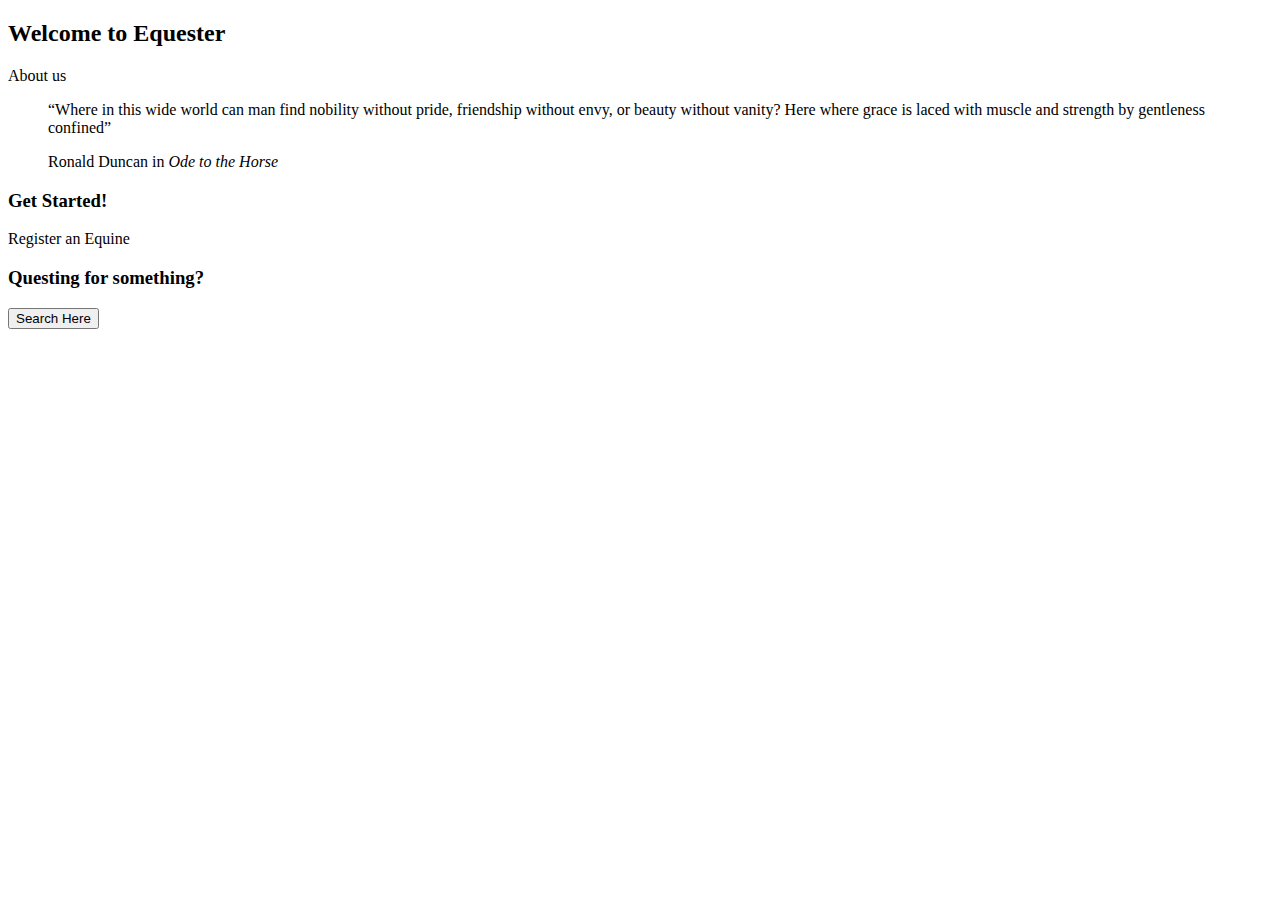
<file: src/main/resources/templates/index.html>
<!DOCTYPE html>
<html xmlns:th="http://www.thymeleaf.org/">
<head th:replace="fragments :: head">
</head>
<nav th:replace="fragments :: page-header-two"></nav>


<body>

    <div class="container-fluid">
        <div class="row">
            <div class="col-md-12">
                <div class="jumbotron jumbotron-fluid">
                    <h2>
                        Welcome to Equester
                    </h2>
                    <p>
                        <a class="btn btn-primary btn-large" th:href="@{/userProfile}">About us</a>
                    </p>
                </div>
                <div class="row">
                    <div class="col-md-4">
                        <blockquote class="blockquote">
                            <p class="mb-0">
                                “Where in this wide world can man find nobility without pride, friendship without envy,
                                or beauty without vanity? Here where grace is laced with muscle and strength by
                                gentleness confined”
                            </p>
                            <footer class="blockquote-footer">
                                Ronald Duncan in <cite>Ode to the Horse</cite>
                            </footer>
                        </blockquote>
                    </div>
                    <div class="col-md-4">
                        <h3>
                            Get Started!
                        </h3>
                        <a type="button" align="center" class="btn btn-lg btn-primary" th:href="@{/editEquineProfile}">
                            Register an Equine
                        </a>
                    </div>
                    <div class="col-md-4">
                        <h3>
                            Questing for something?
                        </h3>
                        <button type="button" class="btn btn-lg btn-primary">
                            Search Here
                        </button>
                    </div>
                </div>
            </div>
        </div>
    </div>
</body>
</html>
</file>
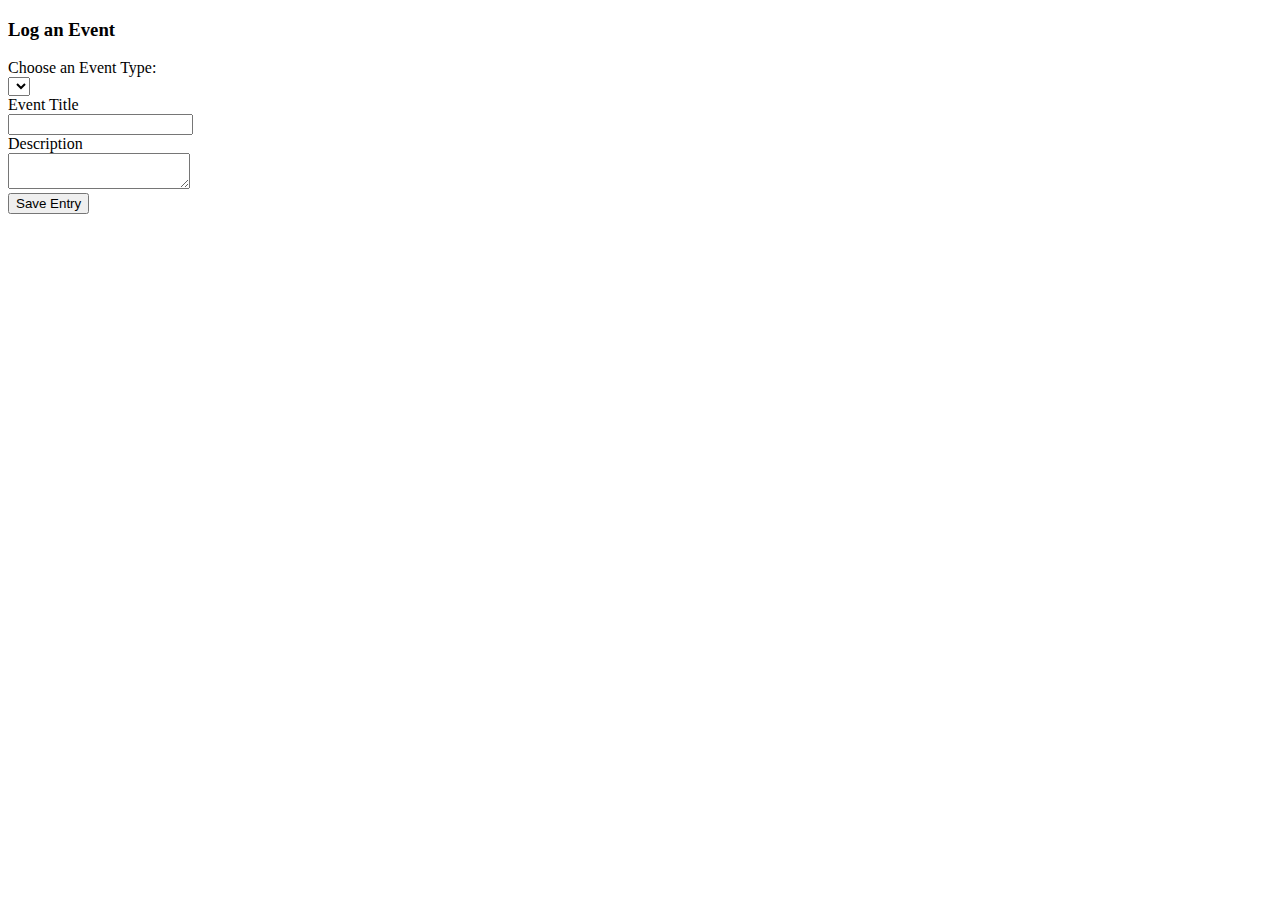
<file: src/main/resources/templates/addEvent.html>
<!DOCTYPE html>
<html lang="en" xmlns:th="http://www.thymeleaf.org/">
<head th:replace="fragments :: head"></head>
<nav th:replace="fragments :: page-header"></nav>
<body class="container body-content">
<div th:fragment="add-event-form" class="form">
    <h3>Log an Event</h3>

    <form method="post" action="#" th:action="@{/testing}" th:object="${event}" style="max-width:600px;">
        <div class="form-group">
            <div>
                <label>Choose an Event Type:</label></div>
            <div>
                <select name="eventTypeId" id="eventTypeId">
                    <option th:each="eventTypeItem: ${eventTypes}" th:text="${eventTypeItem.eventType}" th:value="${eventTypeItem.id}"/>
                </select>
            </div>

            <div><label>Event Title</label></div>
            <div><input type="text" class="form-control" /></div>
            <div>
                <label>
                    Description
                </label>
                <div><textarea class="form-control" th:field="${event.textEntry}"></textarea></div>
            </div>
        </div>
        <input type="submit" value="Save Entry" />
    </form>
</div>
</body>
</html>
</file>
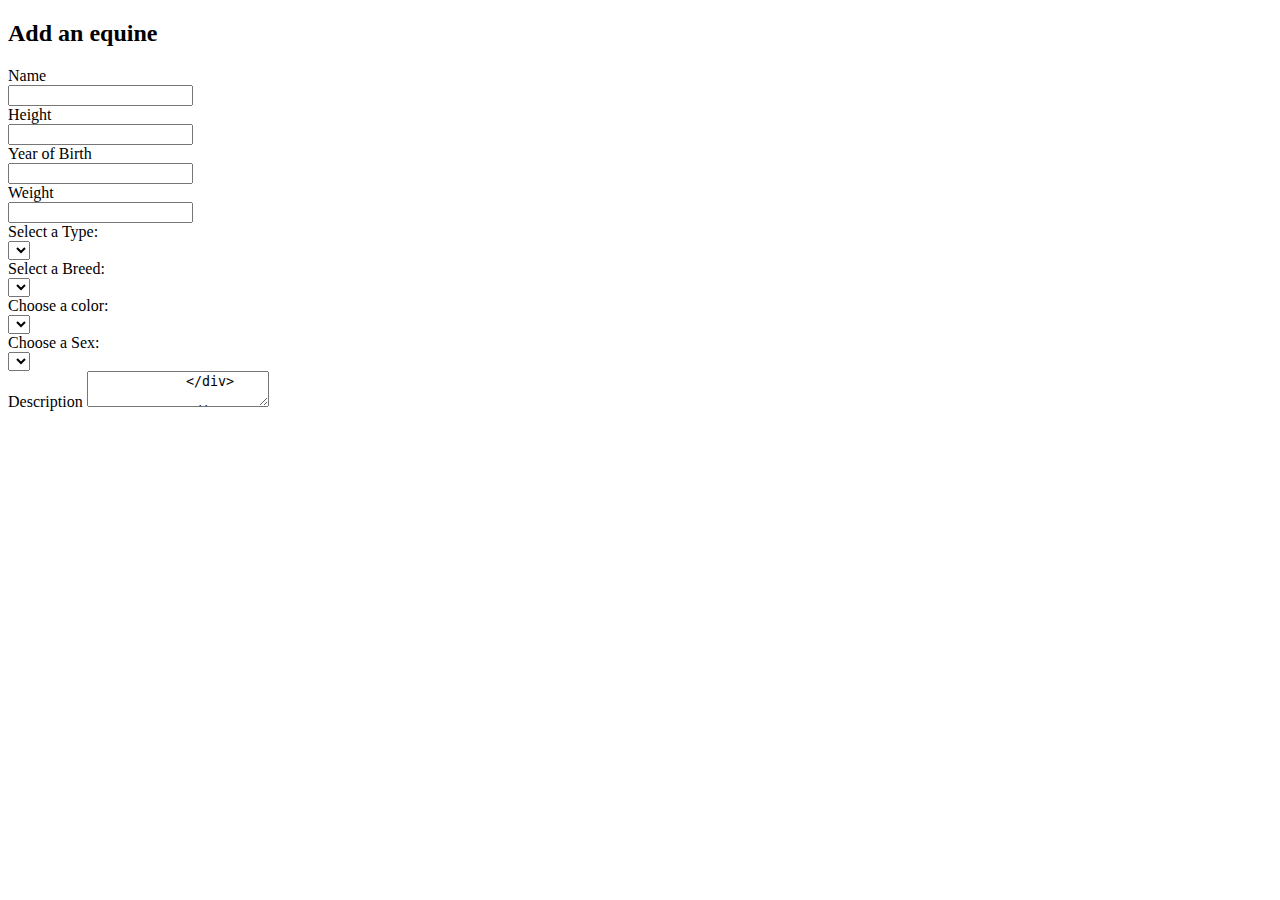
<file: src/main/resources/templates/editEquineProfile.html>
<!DOCTYPE html>
<html lang="en" xmlns:th="http://www.thymeleaf.org/">
<head th:replace="fragments :: head"></head>
<nav th:replace="fragments :: page-header-two"></nav>
<body>
<div class="jumbotron">
    <div class="container-fluid">
        <h2>Add an equine</h2>

        <form method="post" action="#" th:action="@{/editEquineProfile}" th:object="${equine}" style="max-width:600px;">
            <div class="form-group">

                <label th:for="equineName">Name</label>
                <div><input type="text" th:field="*{equineName}" /></div>

                <span th:errors="*{equineName}" class="error"></span>

                <!-- TODO: add error spans  -->

                <label>Height</label>
                <div><input type="text" th:field="*{height}" /></div>

                <label>Year of Birth</label>
                <div><input type="text" th:field="*{yearOfBirth}" /></div>

                <label>Weight</label>
                <div><input type="text" th:field="*{weight}" /></div>

            </div>
            <div>
                <label>Select a Type:</label>
            </div>
            <div>
                <select name="typeId" id="typeId">
                    <option th:each="typeItem: ${types}" th:text="${typeItem.type}" th:value="${typeItem.id}"/>
                </select>
            </div>

            <div>
                <label>Select a Breed:</label>
            </div>
            <div>
                <select name="breedId" id="breedId">
                    <option th:each="breedItem: ${breeds}" th:text="${breedItem.breed}" th:value="${breedItem.id}"/>
                </select>
            </div>

            <div>
                <label>Choose a color:</label>
            </div>
            <div>
                <select id="colorId" name="colorId">
                    <option th:each="colorItem: ${colors}" th:text="${colorItem.color}" th:value="${colorItem.id}"/>
                </select>
            </div>

            <div>
                <label>Choose a Sex:</label></div>
            <div>
                <select name="sexId" id="sexId">
                    <option th:each="sexItem: ${sexes}" th:text="${sexItem.sex}" th:value="${sexItem.id}"/>
                </select>
            </div>

            <div>
                <label>
                Description
                </label>
                <textarea class="form-control" th:field="*{description}" />
            </div>

            <div><label>In Foal?  <input type="checkbox" th:field="*{inFoal}" /></label></div>

            <div><label>Foal at Side?  <input type="checkbox" th:field="*{foalAtSide}" /></label></div>

            <div><label>At Stud?  <input type="checkbox" th:field="*{atStud}" /></label></div>

            <div><label>For Sale?  <input type="checkbox" th:field="*{forSale}" /></label></div>

            <div><label>For Lease?  <input type="checkbox" th:field="*{forLease}" /></label></div>

            <input type="submit" value="Save" />
        </form>

        </div>
    </div>
</body>

</html>
</file>
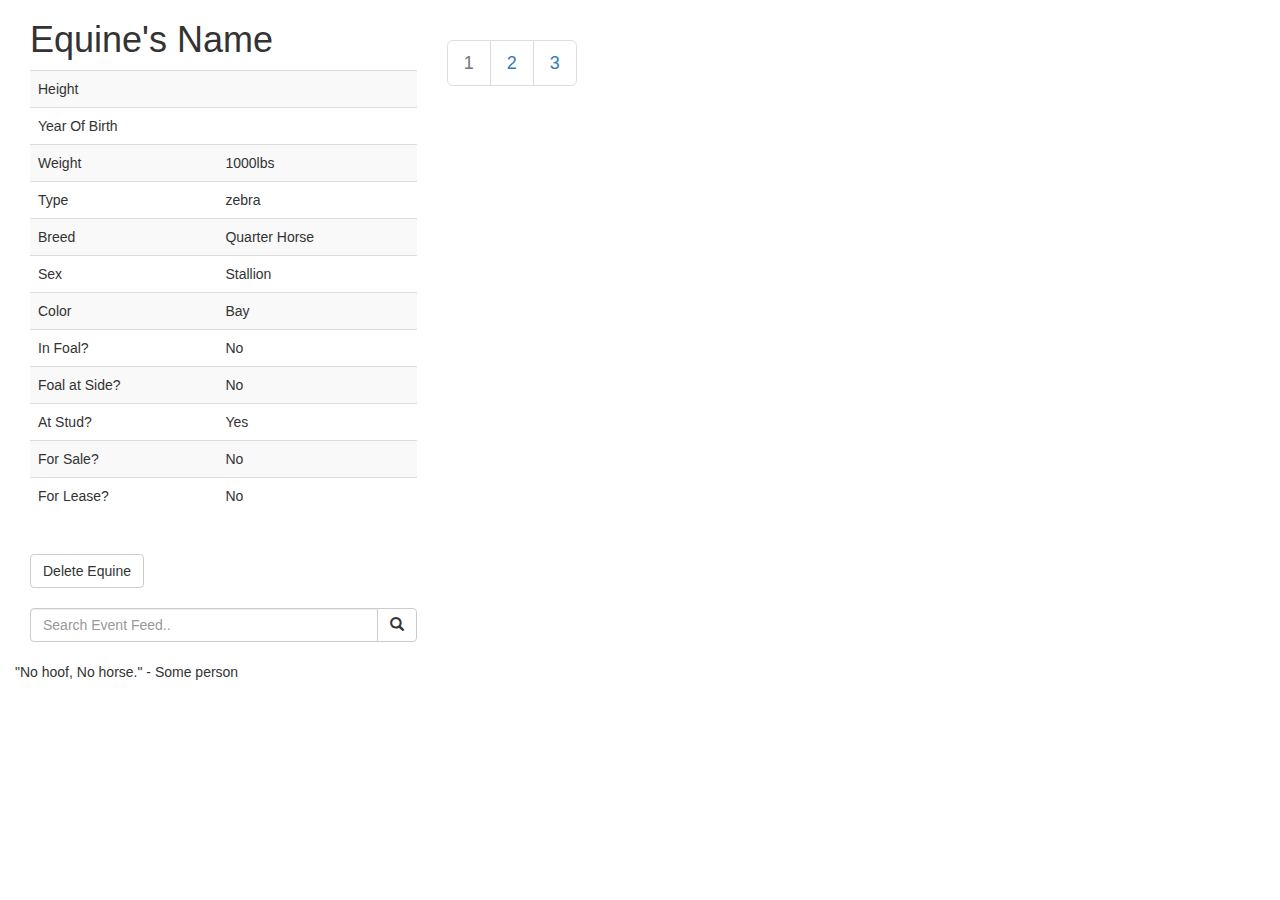
<file: src/main/resources/templates/equineProfile.html>
<!DOCTYPE html>
<html lang="en" xmlns:th="https://www.thymeleaf.org/">
<head th:replace="fragments :: head">
<head>
    <title>Equester</title>
    <meta charset="utf-8">
    <meta name="viewport" content="width=device-width, initial-scale=1.0">
    <link rel="stylesheet" href="https://maxcdn.bootstrapcdn.com/bootstrap/3.4.1/css/bootstrap.min.css">
    <script src="https://ajax.googleapis.com/ajax/libs/jquery/3.5.1/jquery.min.js"></script>
    <script src="https://maxcdn.bootstrapcdn.com/bootstrap/3.4.1/js/bootstrap.min.js"></script>

</head>
    <nav th:replace="fragments :: page-header-two"></nav>
<body>
<div class="container-fluid">
        <div class="col-sm-4 sidenav">
            <h1 th:text="${equine.equineName}">Equine's Name</h1>
            <div>
                <table class="table table-striped">
                    <tr>
                        <td>Height</td>
                        <td th:text="${equine.height}"></td>
                    </tr>
                    <tr>
                        <td>Year Of Birth</td>
                        <td th:text="${equine.yearOfBirth}"></td>
                    </tr>
                    <tr>
                        <td>Weight</td>
                        <td th:text="${equine.weight}">1000lbs</td>
                    </tr>

                    <tr>
                        <td>Type</td>
                        <td th:text="${equine.type.type}">zebra</td>
                    </tr>

                    <tr>
                        <td>Breed</td>
                        <td th:text="${equine.breed.breed}">Quarter Horse</td>
                    </tr>
                    <tr>
                        <td>Sex</td>
                        <td th:text="${equine.sex.sex}">Stallion</td>
                    </tr>
                    <tr>
                        <td>Color</td>
                        <td th:text="${equine.color.color}">Bay</td>
                    </tr>
                    <tr>
                        <td>In Foal?</td>
                        <td th:text="${equine.inFoalAsString()}">No</td>
                    </tr>
                    <tr>
                        <td>Foal at Side?</td>
                        <td th:text="${equine.foalAtSideAsString()}">No</td>
                    </tr>
                    <tr>
                        <td>At Stud?</td>
                        <td th:text="${equine.atStudAsString()}">Yes</td>
                    </tr>
                    <tr>
                        <td>For Sale?</td>
                        <td th:text="${equine.forSaleAsString()}">No</td>
                    </tr>
                    <tr>
                        <td>For Lease?</td>
                        <td th:text="${equine.forLeaseAsString()}">No</td>
                    </tr>
                </table>
            </div>
            <br>
            <div>
                <a th:href="@{/delete/{id}(id=${equine.id})}" class="btn btn-default button">Delete Equine</a>
                <!--<input type="submit" value="Edit Equine" />
                <input type="submit" value="Delete Equine" />-->
            </div>
            <br>
                        <div class="input-group">
                        <input type="text" class="form-control" placeholder="Search Event Feed..">
                        <span class="input-group-btn">
                             <button class="btn btn-default" type="button">
                                 <span class="glyphicon glyphicon-search">
                                 </span>
                             </button>
                        </span>
                        </div>
        </div>
        <div class="col-sm-8">
            <!-- event form fragment -->
            <br>
            <nav th:replace="fragments :: add-event-form"></nav>
            <!-- event feed fragment -->
            <nav th:replace="fragments :: event-feed"></nav>
            <nav aria-label="...">
                <ul class="pagination pagination-lg">
                    <li class="page-item disabled">
                        <a class="page-link" href="#" tabindex="-1">1</a>
                    </li>
                    <li class="page-item"><a class="page-link" href="#">2</a></li>
                    <li class="page-item"><a class="page-link" href="#">3</a></li>
                </ul>
            </nav>

                        </div>
                    </div>
                </div>

<footer class="container-fluid">
    <br><p>"No hoof, No horse." - Some person</p>
</footer>

</body>
</html>
</file>
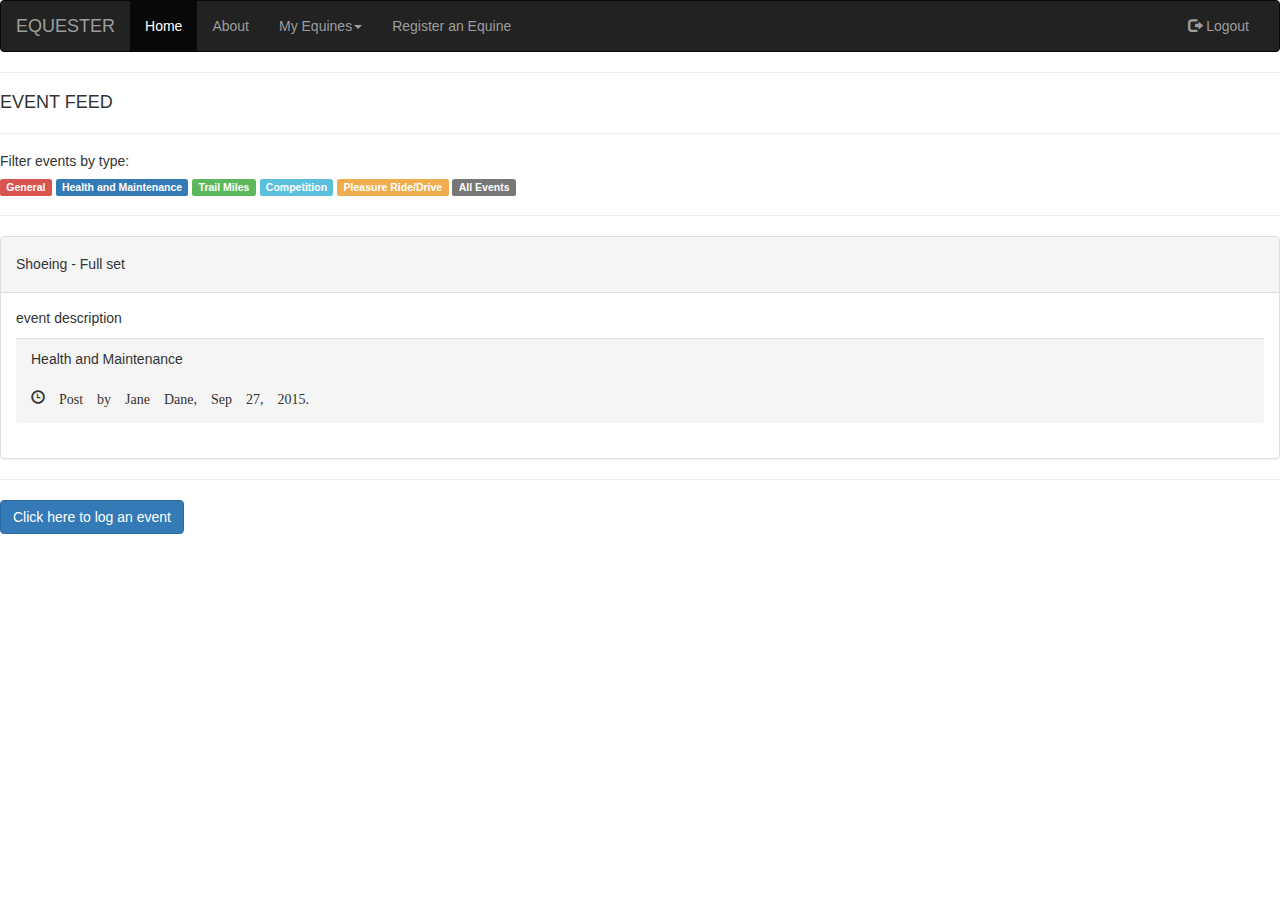
<file: src/main/resources/templates/fragments.html>
<!DOCTYPE html>
<html xmlns:th="http://www.thymeleaf.org/">

<head th:fragment="head">

    <!-- Bootstrap stylesheets and script -->
    <link rel="stylesheet" href="https://maxcdn.bootstrapcdn.com/bootstrap/3.4.1/css/bootstrap.min.css">
    <script src="https://ajax.googleapis.com/ajax/libs/jquery/3.5.1/jquery.min.js"></script>
    <script src="https://maxcdn.bootstrapcdn.com/bootstrap/3.4.1/js/bootstrap.min.js"></script>

    <title th:text="'Equester' + ${title == null ? '' : ' :: ' + title}">Equester</title>
</head>
<body>



<!-- header fragment -->

<nav th:fragment="page-header-two">
    <nav class="navbar navbar-inverse">
        <div class="container-fluid">
            <div class="navbar-header">
                <button type="button" class="navbar-toggle" data-toggle="collapse" data-target="#myNavbar">
                    <span class="icon-bar"></span>
                    <span class="icon-bar"></span>
                    <span class="icon-bar"></span>
                </button>
                <a class="navbar-brand" href="#">EQUESTER</a>
            </div>
            <div class="collapse navbar-collapse" id="myNavbar">
                <ul class="nav navbar-nav">
                    <li class="active"><a th:href="@{/index}">Home</a></li>
                    <li><a th:href="@{/userProfile}">About</a></li>
                    <li class="dropdown">
                        <a class="dropdown-toggle" data-toggle="dropdown" href="#">My Equines<span class="caret"></span></a>
                        <ul class="dropdown-menu">
                            <li th:each="myEquineItem: ${myEquines}">
                                <!-- <span th:text="${myEquineItem.equineName}"></span>-->
                                <a th:text="${myEquineItem.equineName}" th:href="@{/equine/{id}(id=${myEquineItem.id})}"></a>
                            </li>
                        </ul>
                    </li>
                    <li><a th:href="@{/editEquineProfile}">Register an Equine</a></li>
                </ul>
                <ul class="nav navbar-nav navbar-right">

                    <li><a th:href="@{/logout}"><span class="glyphicon glyphicon-log-out"></span> Logout</a></li>
                </ul>
            </div>
        </div>
    </nav>

</nav>



<div th:fragment="event-feed" class="form">
    <hr>
    <h4><extralarge>EVENT FEED</extralarge></h4>
    <hr>
    <h5>Filter events by type: </h5>
    <h5>
        <a th:href="@{/equine/{id}/20(id=${equine.id})}"><span class="label label-danger" >General</span></a>
        <a th:href="@{/equine/{id}/22(id=${equine.id})}"><span class="label label-primary">Health and Maintenance</span></a>
        <a th:href="@{/equine/{id}/23(id=${equine.id})}"><span class="label label-success">Trail Miles</span></a>
        <a th:href="@{/equine/{id}/21(id=${equine.id})}"><span class="label label-info">Competition</span></a>
        <a th:href="@{/equine/{id}/24(id=${equine.id})}"><span class="label label-warning">Pleasure Ride/Drive</span></a>
        <a th:href="@{/equine/{id}(id=${equine.id})}"> <span class="label label-default">All Events</span></a>
    </h5>
    <hr>



<div th:block th:each="event : ${myEvents}" class="panel panel-default">
    <div class="panel-heading"><h5 th:text="${event.eventTitle}">Shoeing - Full set</h5></div>
    <div class="panel-body">
    <p th:text="${event.textEntry}"> event description
        </p>
        <div class="panel-footer"><p th:text="${event.eventType.eventType}">Health and Maintenance</p>
            <h5 th:text="${event.getFormattedDate()}" class="glyphicon glyphicon-time"> Post by Jane Dane, Sep 27, 2015.</h5></div>
    </div>
    <br>
</div>

    <hr>
</div>
</div>



<div th:fragment="add-event-form" class="form">
    <button class="btn btn-primary" type="button" data-toggle="collapse" data-target="#collapseExample" aria-expanded="false" aria-controls="collapseExample">
         Click here to log an event
    </button>
    <div class="collapse" id="collapseExample">
        <div class="well">

    <form method="post" action="#" th:action="|/equine/${equineId}|"  th:object="${event}" style="max-width:600px;">
        <div class="form-group">
            <div>
                <label>Choose an Event Type:</label></div>
                <div>
                    <select name="eventTypeId" id="eventTypeId">
                        <option th:each="eventTypeItem: ${eventTypes}" th:text="${eventTypeItem.eventType}" th:value="${eventTypeItem.id}"/>
                    </select>
                </div>

            <div><label>Event Title</label></div>
            <div><input type="text" class="form-control" th:field="${event.eventTitle}"></input></div>
            <div>
                <label>
                    Description
                </label>
                <div><textarea class="form-control" th:field="${event.textEntry}"></textarea></div>
            </div>
        </div>
        <input type="submit" value="Save Entry" />
    </form>
</div>

    </div>
</div>
</body>

</body>



</html>
</file>
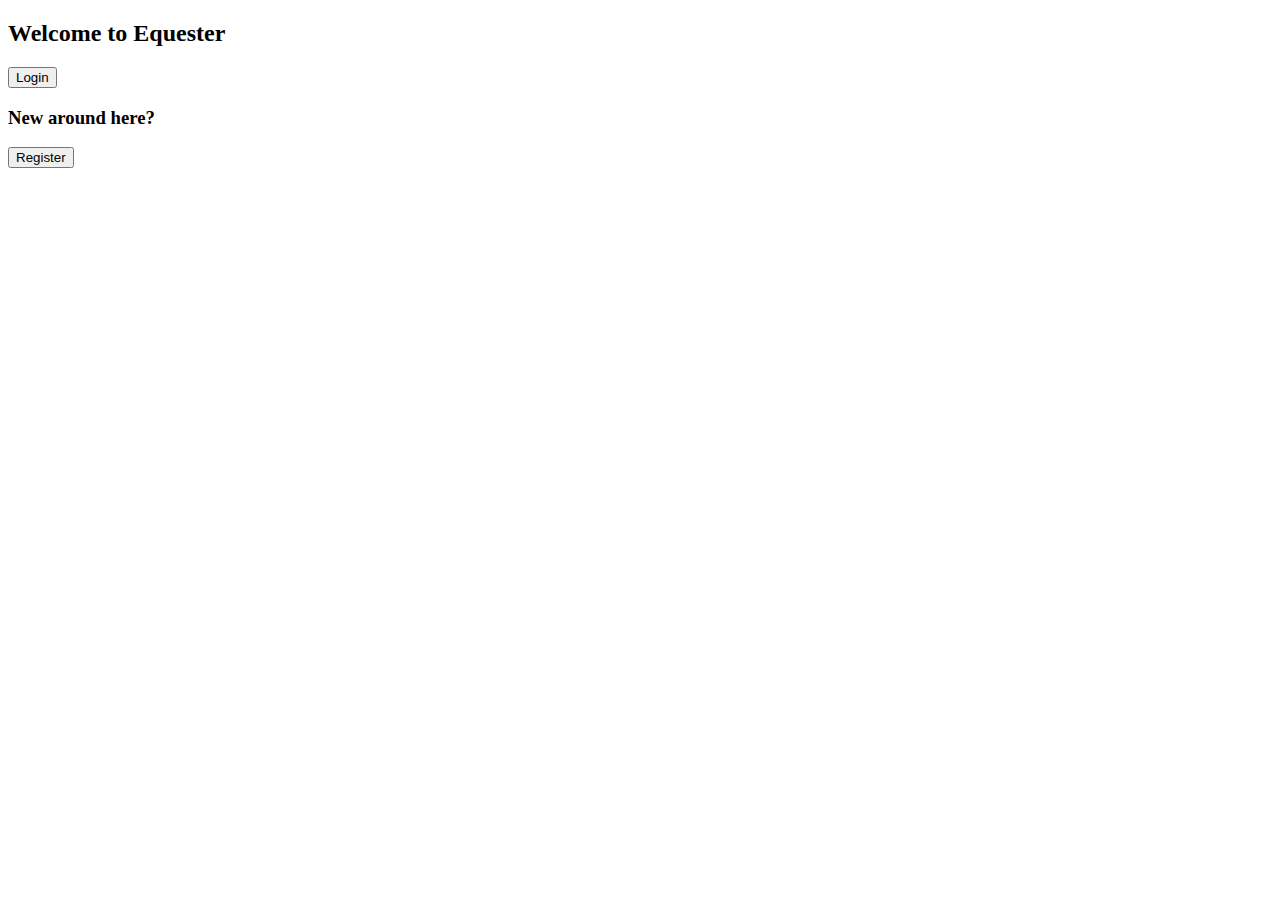
<file: src/main/resources/templates/landingPage.html>
<!DOCTYPE html>
<html xmlns:th="http://www.thymeleaf.org/">
<head>
    <!-- Bootstrap stylesheets and script -->
    <link th:href="@{/css/bootstrap.css}" rel="stylesheet" />
    <link th:href="@{/css/equester.css}" rel="stylesheet" />
    <script type="text/javascript" th:src="@{/js/bootstrap.js}"></script>
    <title th:text="'Equester' + ${title == null ? '' : ' :: ' + title}">Equester</title>
</head>



<body>
<div class="container-fluid">
    <div class="row">
        <div class="col-md-12">
            <div class="jumbotron">
                <h2>
                    Welcome to Equester
                </h2>

                    <button type="button" class="btn btn-lg btn-primary" th:action="@{/index}">
                        Login
                    </button>
                </div>
                <div class="col-md-4">
                    <h3>
                        New around here?
                    </h3>
                    <button type="button" class="btn btn-lg btn-primary" th:href="@{/index}">
                        Register
                    </button>
                </div>
            </div>
        </div>
    </div>
</div>
</body>
</html>
</file>
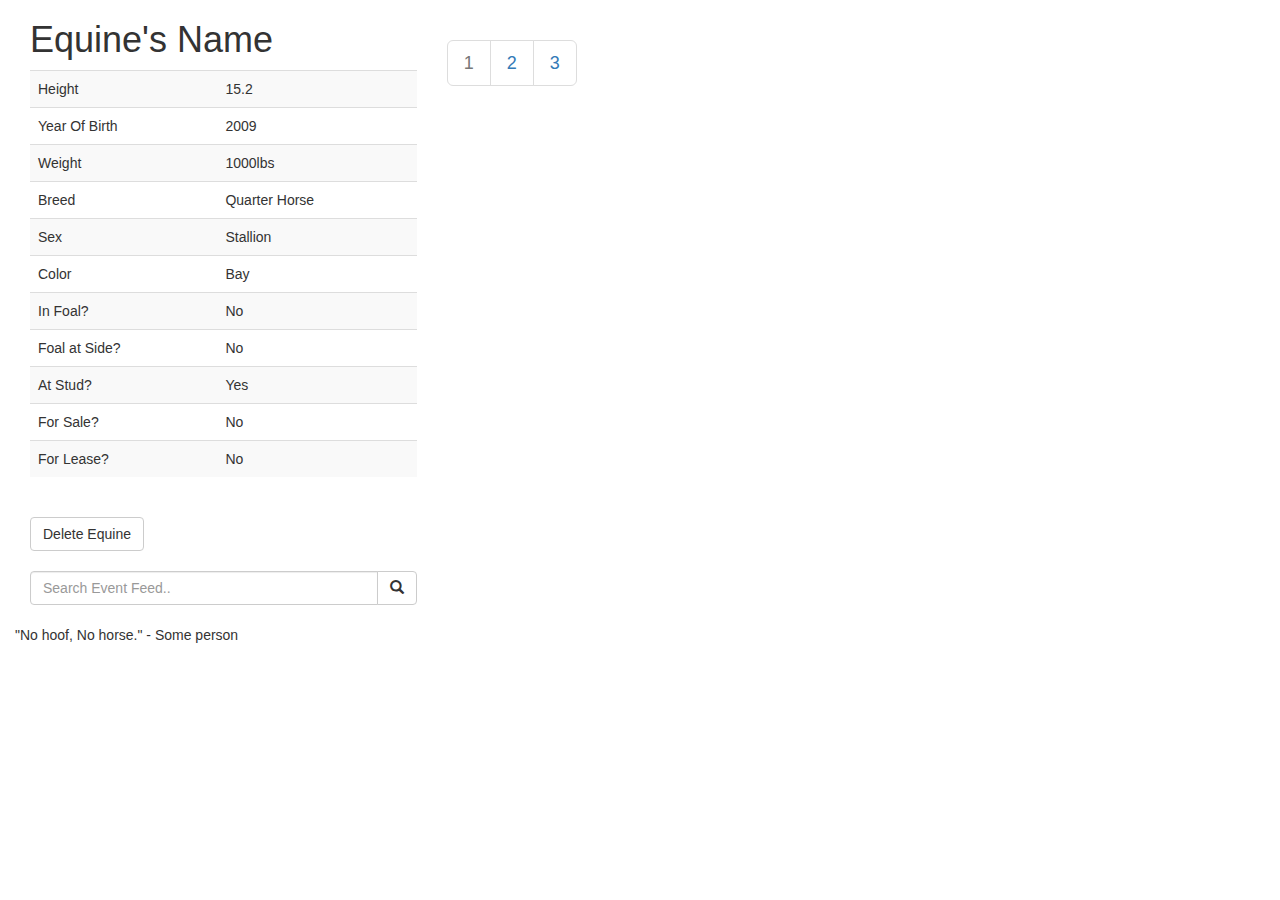
<file: src/main/resources/templates/testing.html>
<!DOCTYPE html>
<html lang="en" xmlns:th="https://www.thymeleaf.org/">
<head th:replace="fragments :: head">
<head>
    <title>Equester</title>
    <meta charset="utf-8">
    <meta name="viewport" content="width=device-width, initial-scale=1.0">
    <link rel="stylesheet" href="https://maxcdn.bootstrapcdn.com/bootstrap/3.4.1/css/bootstrap.min.css">
    <script src="https://ajax.googleapis.com/ajax/libs/jquery/3.5.1/jquery.min.js"></script>
    <script src="https://maxcdn.bootstrapcdn.com/bootstrap/3.4.1/js/bootstrap.min.js"></script>

</head>
    <nav th:replace="fragments :: page-header-two"></nav>
<body>

<div class="container-fluid">

        <div class="col-sm-4 sidenav">
            <h1 th:text="${equine.equineName}">Equine's Name</h1>
            <div>
                <table class="table table-striped">
                    <tr>
                        <td>Height</td>
                        <td th:text="${equine.height}">15.2</td>
                    </tr>
                    <tr>
                        <td>Year Of Birth</td>
                        <td th:text="${equine.yearOfBirth}">2009</td>
                    </tr>
                    <tr>
                        <td>Weight</td>
                        <td th:text="${equine.weight}">1000lbs</td>
                    </tr>
                    <tr>
                        <td>Breed</td>
                        <td th:text="${equine.breed.breed}">Quarter Horse</td>
                    </tr>
                    <tr>
                        <td>Sex</td>
                        <td th:text="${equine.sex.sex}">Stallion</td>
                    </tr>
                    <tr>
                        <td>Color</td>
                        <td th:text="${equine.color.color}">Bay</td>
                    </tr>
                    <tr>
                        <td>In Foal?</td>
                        <td th:text="${equine.inFoalAsString()}">No</td>
                    </tr>
                    <tr>
                        <td>Foal at Side?</td>
                        <td th:text="${equine.foalAtSideAsString()}">No</td>
                    </tr>
                    <tr>
                        <td>At Stud?</td>
                        <td th:text="${equine.atStudAsString()}">Yes</td>
                    </tr>
                    <tr>
                        <td>For Sale?</td>
                        <td th:text="${equine.forSaleAsString()}">No</td>
                    </tr>
                    <tr>
                        <td>For Lease?</td>
                        <td th:text="${equine.forLeaseAsString()}">No</td>
                    </tr>
                </table>
            </div>


<!--TODO: link edit equine button to edit form -->
<!--TODO: get delete equine button working. make sure it asks if they want to do that for sure! -->


            <br>
            <div>
                <a th:href="@{/delete/{id}(id=${equine.id})}" class="btn btn-default button">Delete Equine</a>
                <!--<input type="submit" value="Edit Equine" />
                <input type="submit" value="Delete Equine" />-->
            </div>
            <br>




                        <div class="input-group">
                        <input type="text" class="form-control" placeholder="Search Event Feed..">
                        <span class="input-group-btn">
                             <button class="btn btn-default" type="button">
                                 <span class="glyphicon glyphicon-search">
                                 </span>
                             </button>
                        </span>
                        </div>
        </div>

        <div class="col-sm-8">


            <!-- event form fragment -->
            <br>
            <nav th:replace="fragments :: add-event-form"></nav>

            <!-- event feed fragment -->
            <nav th:replace="fragments :: event-feed"></nav>


            <nav aria-label="...">
                <ul class="pagination pagination-lg">
                    <li class="page-item disabled">
                        <a class="page-link" href="#" tabindex="-1">1</a>
                    </li>
                    <li class="page-item"><a class="page-link" href="#">2</a></li>
                    <li class="page-item"><a class="page-link" href="#">3</a></li>
                </ul>
            </nav>

                        </div>
                    </div>
                </div>

<footer class="container-fluid">
    <br><p>"No hoof, No horse." - Some person</p>
</footer>

</body>
</html>
</file>
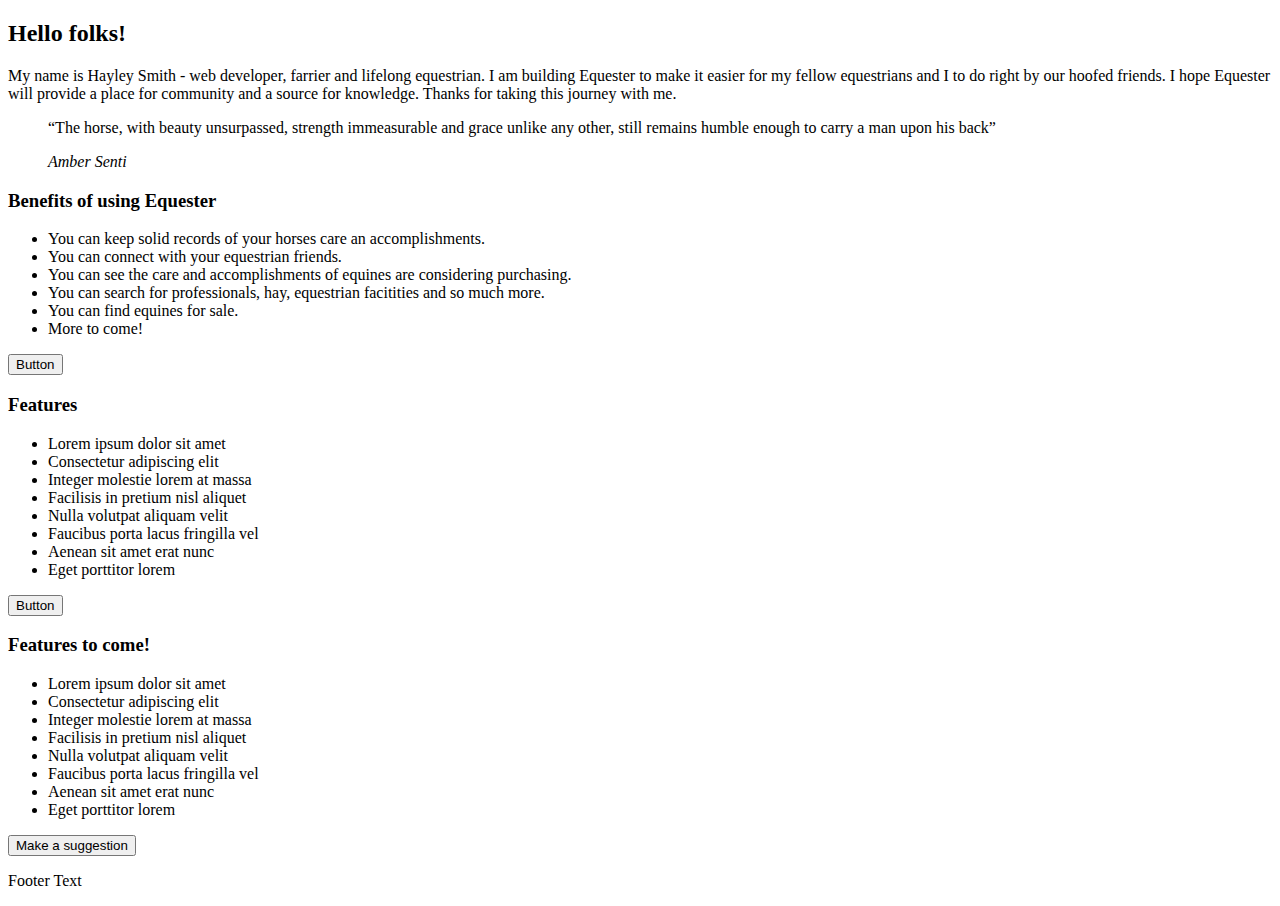
<file: src/main/resources/templates/userProfile.html>
<!DOCTYPE html>
<html xmlns:th="http://www.thymeleaf.org/">
<head th:replace="fragments :: head">
</head>
<nav th:replace="fragments :: page-header-two"></nav>

<div class="container-fluid">
    <div class="row">
        <div class="col-md-8">
            <div class="jumbotron">
                <h2>
                    Hello folks!
                </h2>
                <p>
                    My name is Hayley Smith - web developer, farrier and lifelong equestrian. I
                   am building Equester to make it easier for my fellow equestrians and I to do right by our hoofed friends.
                    I hope Equester will provide a place for community and a source for knowledge. Thanks for taking this journey with me.
                </p>
            </div>
        </div>
        <div class="col-md-4">

            <blockquote class="blockquote">
                <p class="mb-0">
                    “The horse, with beauty unsurpassed,
                    strength immeasurable and grace unlike any other, still remains humble enough to carry a man upon his back”
                </p>
                <footer class="blockquote-footer">
                     <cite>Amber Senti</cite>
                </footer>
            </blockquote>
        </div>
    </div>
    <div class="row">
        <div class="col-md-4">
            <h3>
                Benefits of using Equester
            </h3>
            <ul>
                <li class="list-item">
                    You can keep solid records of your horses care an accomplishments.
                </li>
                <li class="list-item">
                    You can connect with your equestrian friends.
                </li>
                <li class="list-item">
                    You can see the care and accomplishments of equines are considering purchasing.
                </li>
                <li class="list-item">
                    You can search for professionals, hay, equestrian facitities and so much more.
                </li>
                <li class="list-item">
                    You can find equines for sale.
                </li>

                <li class="list-item">
                    More to come!
                </li>

            </ul>
            <button type="button" class="btn btn-info">
                Button
            </button>
        </div>
        <div class="col-md-4">
            <h3>
                Features
            </h3>
            <ul>
                <li class="list-item">
                    Lorem ipsum dolor sit amet
                </li>
                <li class="list-item">
                    Consectetur adipiscing elit
                </li>
                <li class="list-item">
                    Integer molestie lorem at massa
                </li>
                <li class="list-item">
                    Facilisis in pretium nisl aliquet
                </li>
                <li class="list-item">
                    Nulla volutpat aliquam velit
                </li>
                <li class="list-item">
                    Faucibus porta lacus fringilla vel
                </li>
                <li class="list-item">
                    Aenean sit amet erat nunc
                </li>
                <li class="list-item">
                    Eget porttitor lorem
                </li>
            </ul>
            <button type="button" class="btn btn-info btn-md active">
                Button
            </button>
        </div>
        <div class="col-md-4">
            <h3>
                Features to come!
            </h3>
            <ul>
                <li class="list-item">
                    Lorem ipsum dolor sit amet
                </li>
                <li class="list-item">
                    Consectetur adipiscing elit
                </li>
                <li class="list-item">
                    Integer molestie lorem at massa
                </li>
                <li class="list-item">
                    Facilisis in pretium nisl aliquet
                </li>
                <li class="list-item">
                    Nulla volutpat aliquam velit
                </li>
                <li class="list-item">
                    Faucibus porta lacus fringilla vel
                </li>
                <li class="list-item">
                    Aenean sit amet erat nunc
                </li>
                <li class="list-item">
                    Eget porttitor lorem
                </li>
            </ul>
            <button type="button" class="btn btn-info">
                Make a suggestion
            </button>
        </div>
    </div>
</div>
<footer class="container-fluid">
    <p>Footer Text</p>
</footer>
</html>
</file>
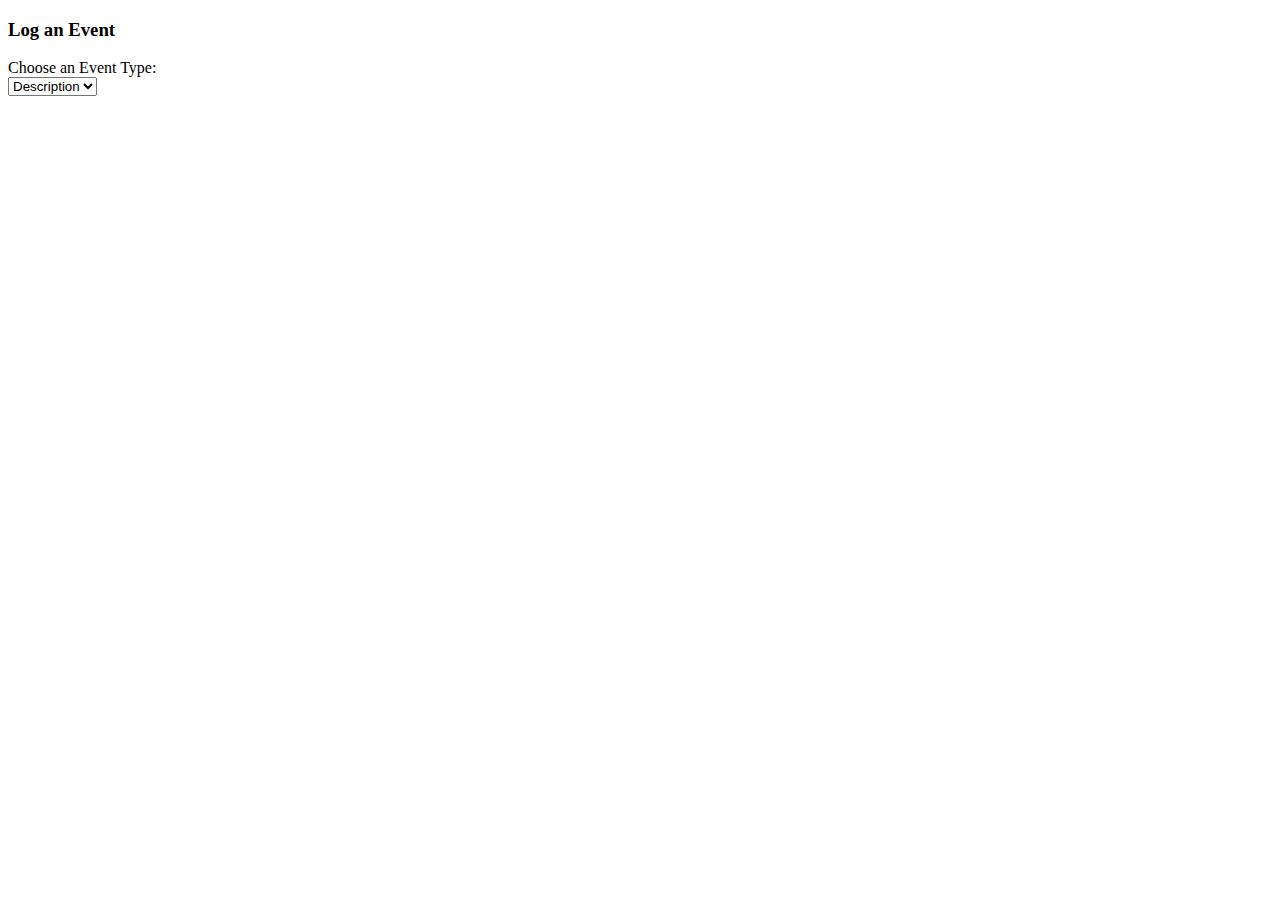
<file: src/main/resources/templates/fragments/addEvent.html>
<!DOCTYPE html>
<html lang="en" xmlns:th="http://www.thymeleaf.org/">
<head th:replace="fragments :: head"></head>
<nav th:replace="fragments :: page-header"></nav>
<body class="container body-content">
<div th:fragment="add-event-form" class="form">
    <h3>Log an Event</h3>

    <form method="post" action="#" th:action="@{/testing}" th:object="${event}" style="max-width:600px;">
        <div class="form-group">
            <div>
                <label>Choose an Event Type:</label></div>
            <div>
                <select name="eventTypeId" id="eventTypeId">
                    <option th:each="eventTypeItem: ${eventTypes}" th:text="${eventTypeItem.eventType}" th:value="${eventTypeItem.id}" th:field="${event.eventType}/>
                </select>
            </div>

            <div><label>Event Title</label></div>
            <div><input type="text" class="form-control" th:field="${event.eventTitle}" /></div>
            <div>
                <label>
                    Description
                </label>
                <div><textarea class="form-control" th:field="${event.textEntry}"></textarea></div>
            </div>
        </div>
        <input type="submit" value="Save Entry" th:href="@{/add} />
    </form>
</div>
</body>
</html>
</file>
